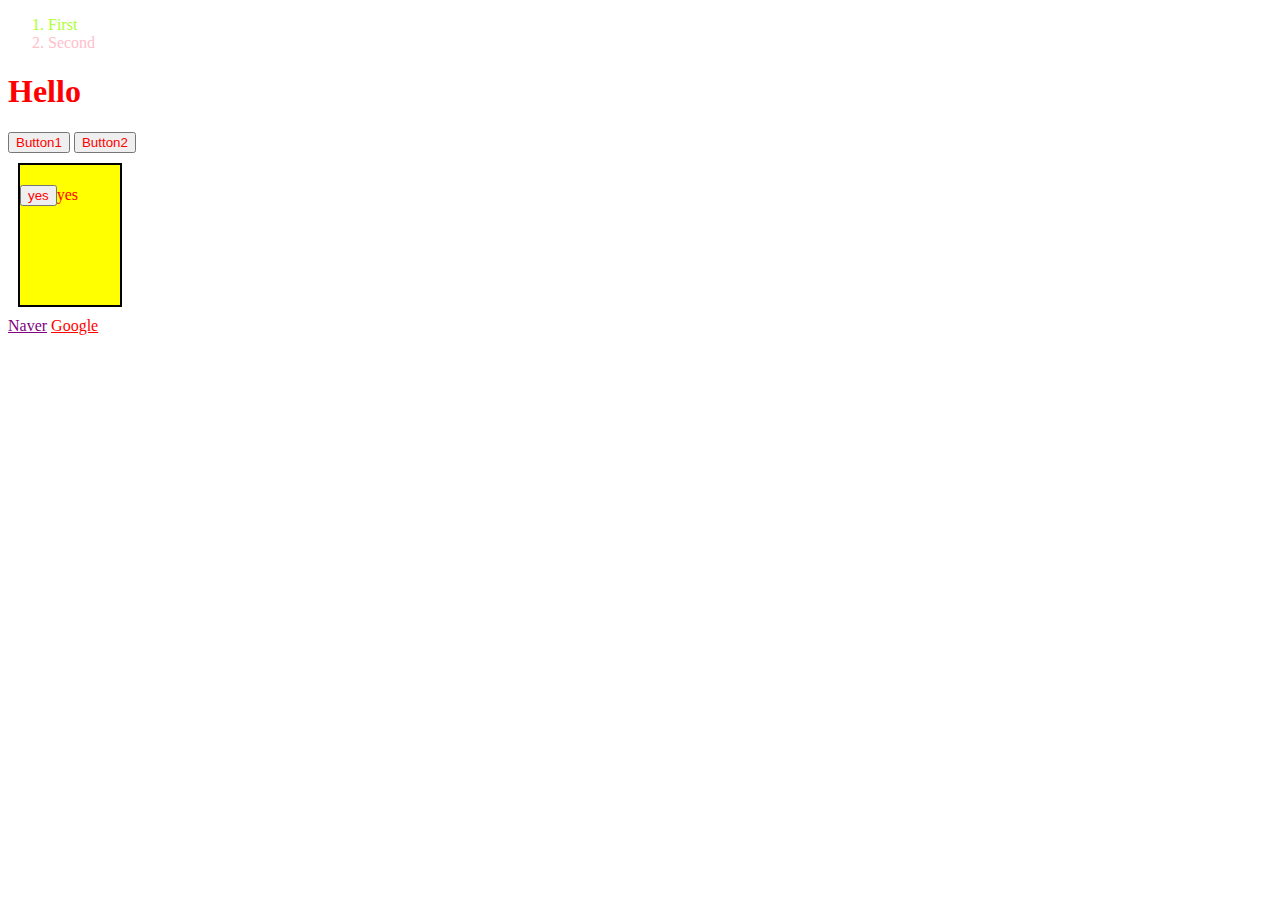
<file: selector.html>
<!DOCTYPE html>
<html lang="en">
<head>
    <meta charset="UTF-8">
    <meta http-equiv="X-UA-Compatible" content="IE=edge">
    <meta name="viewport" content="width=device-width, initial-scale=1.0">
    <title>Document</title>
</head>
<body>
    <link rel="stylesheet" href="/selector.css">
    <ol>
        <li id="special">First</li>
        <li>Second</li>
    </ol>
    <h1>Hello</h1>
    <button>Button1</button>
    <button>Button2</button>
    <div class="red"><button>yes</button>yes</div>
    <div class="blue"></div>
    <a href="naver.com">Naver</a>
    <a href="googlenaver.com">Google</a>
    
</body>
</html>
</file>
<file: selector.css>
* {
    color: red;
}
li {
    color: pink;
}
#special {
    color: greenyellow;
}
.red {
    width: 100px;
    height: 100px;
    background: yellow;
    padding: 20px 0px;
    margin: 10px;
    border-width:2px;
    border-style: solid;
    border-color:black;
}
button:hover {
    color:cadetblue;
}
/* ^="naver"->naver로 시작하는애들만
$=".com"->.com으로 끝나는 애들만. */
a[href^="naver"] {
    color: purple;
}
/* Ctrl+Shift+I 는 개발자 도구 연다.*/
/* universal type:*
ID: #
Class: .class
State: :
Attribute: [] */
</file>
